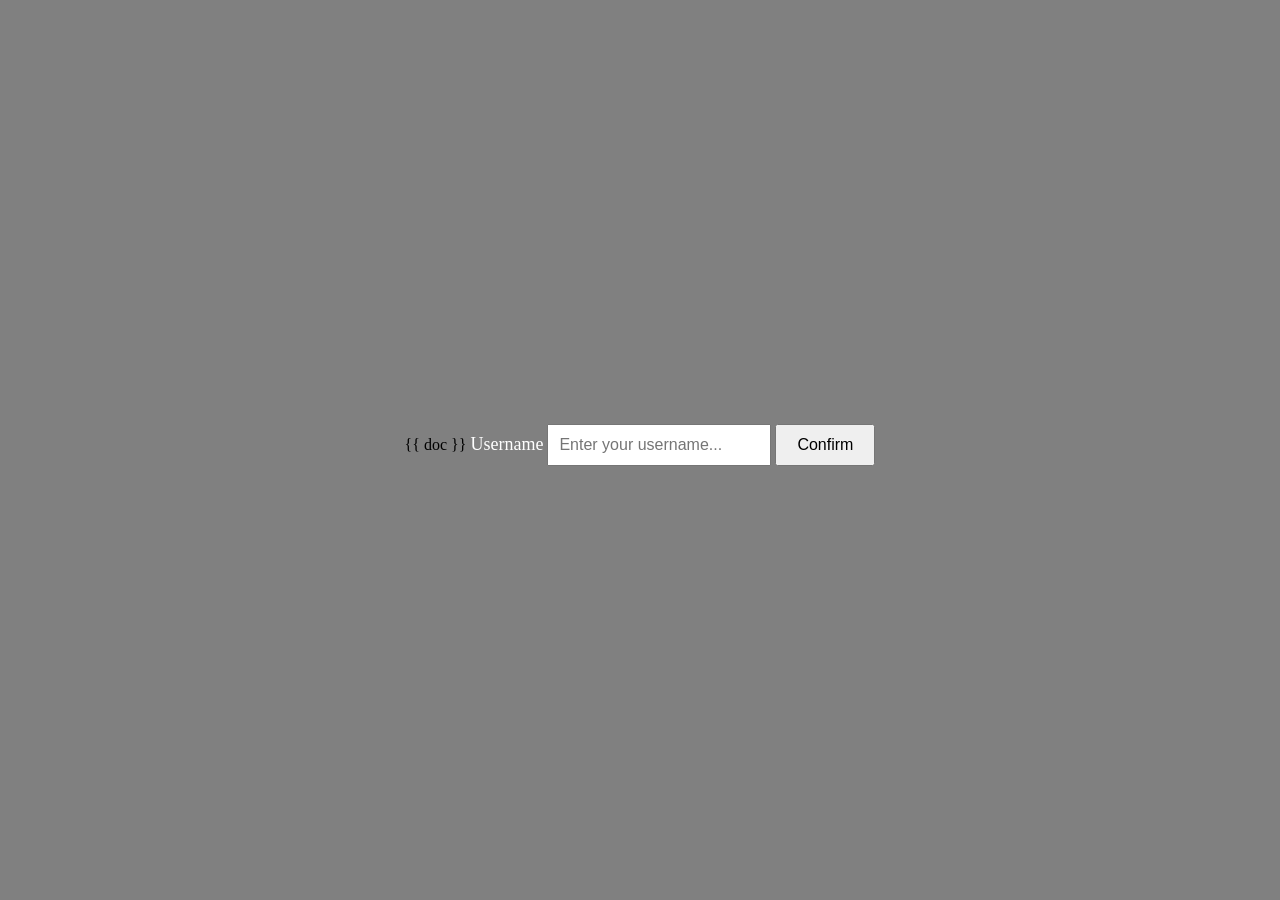
<file: human_studies_web/templates/index.html>
<!DOCTYPE html>
<html lang="en">
<head>
    <meta charset="UTF-8">
    <meta name="viewport" content="width=device-width, initial-scale=1.0">
    <title>PyOlimp human studies</title>
    <style>
        body {
            background-color: gray; /* Set the background color to gray */
            display: flex; /* Use flexbox to center the elements */
            justify-content: center; /* Center horizontally */
            align-items: center; /* Center vertically */
            height: 100vh; /* Full viewport height */
            margin: 0; /* Remove default margin */
            flex-direction: column; /* Stack elements vertically */
        }
        label {
            margin-bottom: 8px; /* Space between label and input */
            color: white; /* Label color */
            font-size: 18px; /* Increase font size of label */
        }
        input[type="text"] {
            padding: 10px; /* Add some padding */
            font-size: 16px; /* Increase font size */
            margin-bottom: 10px; /* Space between input and button */
        }
        button {
            padding: 10px 20px; /* Button padding */
            font-size: 16px; /* Button font size */
            cursor: pointer; /* Change cursor on hover */
        }
    </style>
    <script>
    // utils
    let $ = document.getElementById.bind(document);
    const delay = (ms) => new Promise(c => setTimeout(c, ms));

    // pages
    function show_page(page_id) {
        for (const page of document.body.children) {
            page.style.display = page.id === page_id ? "" : "none";
        }
    }
    async function ask_username() {
        show_page("login");
    }

    async function create_test_page(page) {
        show_page("test_div");
        if (page.start_pause) {
            await delay(page.start_pause)
        }
    }

    async function next_step() {
        const username = localStorage.getItem("username")
        if (username === null) {
            await ask_username()
        } else {
            const current_index = localStorage.getItem(`${window.location.pathname}`) ?? 0;
            $("user_label").innerHTML = `Hi, ${username}`
            const response = await fetch(`${window.location.pathname}/${current_index}?username={username}`);
            const page = await response.json();
        }
    }

    async function setup() {
        $("login_btn").addEventListener("click", async () => {
            localStorage.setItem("username", $("username_input").value);
            await next_step();
        });
        await next_step();
    }

    document.addEventListener("DOMContentLoaded", setup);
    </script>
</head>
<body>
<div id="login" style="display: none;">
    {{ doc }}
    <label for="username_input">Username</label>
    <input type="text" id="username_input" placeholder="Enter your username..." />
    <button id="login_btn" type="button">Confirm</button>
</div>
<div id="test_div" style="display: none;">
    <span id="user_label"></span>
</div>
</body>
</html>
</file>
